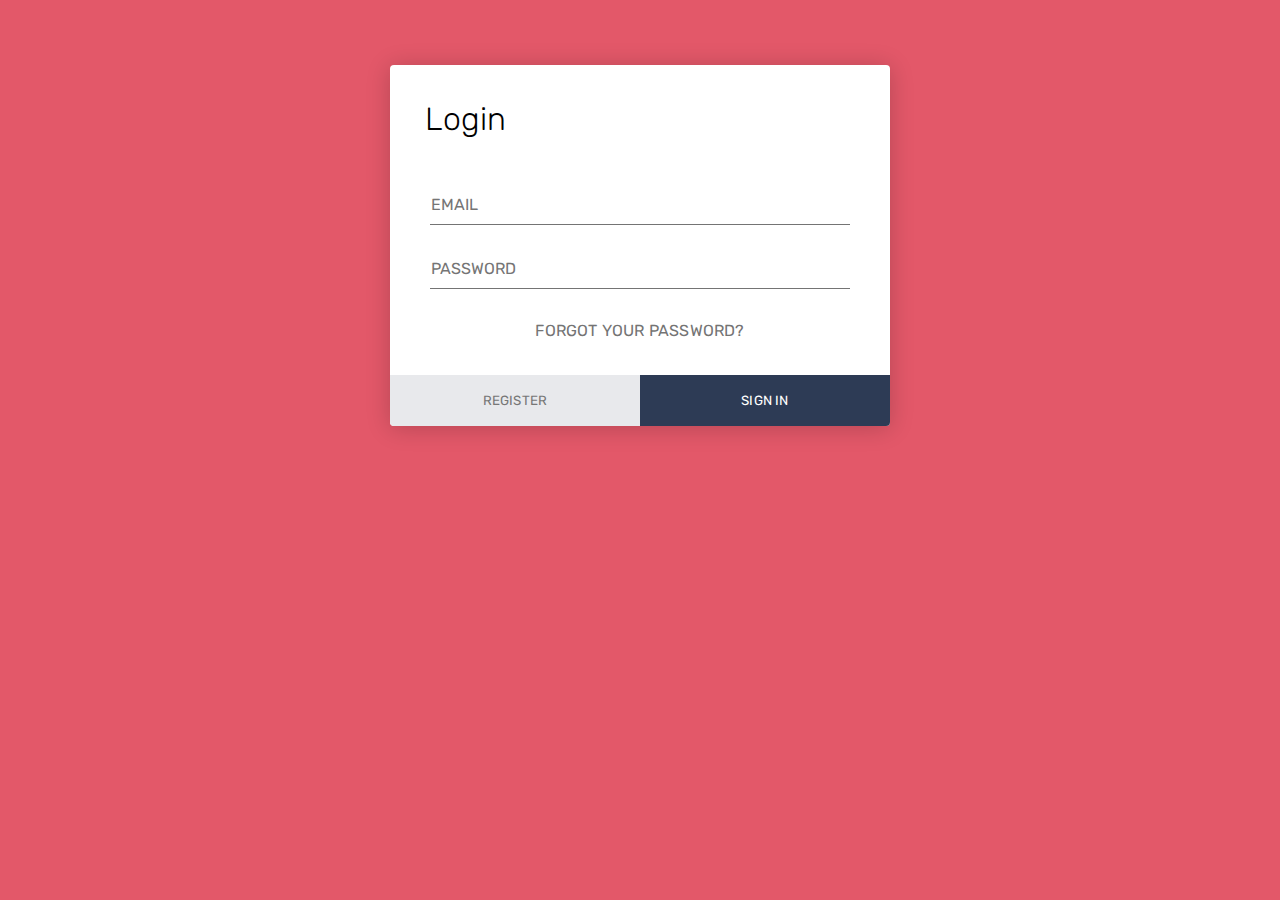
<file: Project Development Phase/Sprint 1/Login/Templates/index.html>
<!DOCTYPE html>
<html lang="en" >
<head>
  <meta charset="UTF-8">
  <title>Simple Login Form Example</title>
  <link rel='stylesheet' href='https://fonts.googleapis.com/css?family=Rubik:400,700'><link rel="stylesheet" href="./style.css">

</head>
<body>
<!-- partial:index.partial.html -->
<div class="login-form">
  <form>
    <h1>Login</h1>
    <div class="content">
      <div class="input-field">
        <input type="email" placeholder="Email" autocomplete="nope">
      </div>
      <div class="input-field">
        <input type="password" placeholder="Password" autocomplete="new-password">
      </div>
      <a href="#" class="link">Forgot Your Password?</a>
    </div>
    <div class="action">
      <button>Register</button>
      <button>Sign in</button>
    </div>
  </form>
</div>
<!-- partial -->
  <script  src="./script.js"></script>

</body>
</html>
</file>
<file: Project Development Phase/Sprint 1/Login/Templates/style.css>
* {
  margin: 0;
  padding: 0;
  box-sizing: border-box;
  -webkit-font-smoothing: antialiased;
}

body {
  background: #e35869;
  font-family: 'Rubik', sans-serif;
}

.login-form {
  background: #fff;
  width: 500px;
  margin: 65px auto;
  display: -webkit-box;
  display: flex;
  -webkit-box-orient: vertical;
  -webkit-box-direction: normal;
          flex-direction: column;
  border-radius: 4px;
  box-shadow: 0 2px 25px rgba(0, 0, 0, 0.2);
}
.login-form h1 {
  padding: 35px 35px 0 35px;
  font-weight: 300;
}
.login-form .content {
  padding: 35px;
  text-align: center;
}
.login-form .input-field {
  padding: 12px 5px;
}
.login-form .input-field input {
  font-size: 16px;
  display: block;
  font-family: 'Rubik', sans-serif;
  width: 100%;
  padding: 10px 1px;
  border: 0;
  border-bottom: 1px solid #747474;
  outline: none;
  -webkit-transition: all .2s;
  transition: all .2s;
}
.login-form .input-field input::-webkit-input-placeholder {
  text-transform: uppercase;
}
.login-form .input-field input::-moz-placeholder {
  text-transform: uppercase;
}
.login-form .input-field input:-ms-input-placeholder {
  text-transform: uppercase;
}
.login-form .input-field input::-ms-input-placeholder {
  text-transform: uppercase;
}
.login-form .input-field input::placeholder {
  text-transform: uppercase;
}
.login-form .input-field input:focus {
  border-color: #222;
}
.login-form a.link {
  text-decoration: none;
  color: #747474;
  letter-spacing: 0.2px;
  text-transform: uppercase;
  display: inline-block;
  margin-top: 20px;
}
.login-form .action {
  display: -webkit-box;
  display: flex;
  -webkit-box-orient: horizontal;
  -webkit-box-direction: normal;
          flex-direction: row;
}
.login-form .action button {
  width: 100%;
  border: none;
  padding: 18px;
  font-family: 'Rubik', sans-serif;
  cursor: pointer;
  text-transform: uppercase;
  background: #e8e9ec;
  color: #777;
  border-bottom-left-radius: 4px;
  border-bottom-right-radius: 0;
  letter-spacing: 0.2px;
  outline: 0;
  -webkit-transition: all .3s;
  transition: all .3s;
}
.login-form .action button:hover {
  background: #d8d8d8;
}
.login-form .action button:nth-child(2) {
  background: #2d3b55;
  color: #fff;
  border-bottom-left-radius: 0;
  border-bottom-right-radius: 4px;
}
.login-form .action button:nth-child(2):hover {
  background: #3c4d6d;
}
</file>
